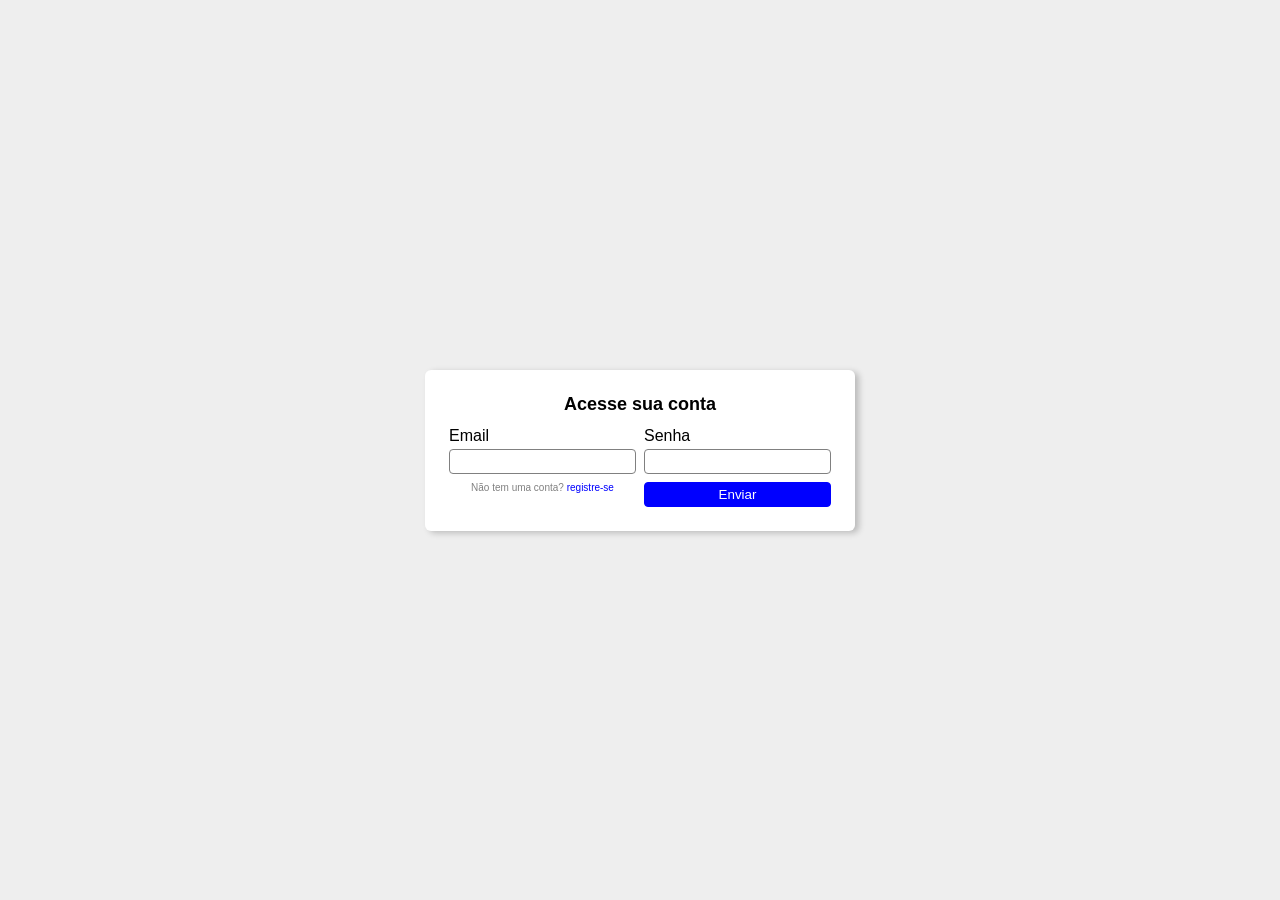
<file: index.html>
<!DOCTYPE html>
<html lang="en">
<head>
    <meta charset="UTF-8">
    <meta name="viewport" content="width=device-width, initial-scale=1.0">
    <title>Login</title>
    <link rel="stylesheet" href="style.css">
    <style>
        
    </style>
</head>
<body>
    <main>
        <div id="container">
            <h1>Acesse sua conta</h1>
            <form>



                
                <div class="container-campo-formulario">
                    <label for="email">Email</label>
                    <input type="email"  class="campo-formulario" name="email" id="email">
                </div>




                <div class="container-campo-formulario">
                    <label for="senha">Senha</label>
                    <input type="password"  class="campo-formulario" name="senha" id="senha">
                </div>
                <p id="register-text">Não tem uma conta? 
                    <a href="modules/cadastro/cadastro.html">registre-se</a>
                </p>
                <button id="btn-enviar">Enviar</button>
            </form>
        </div>
    </main>
    <script src="script.js"></script>
</body>
</html>
</file>
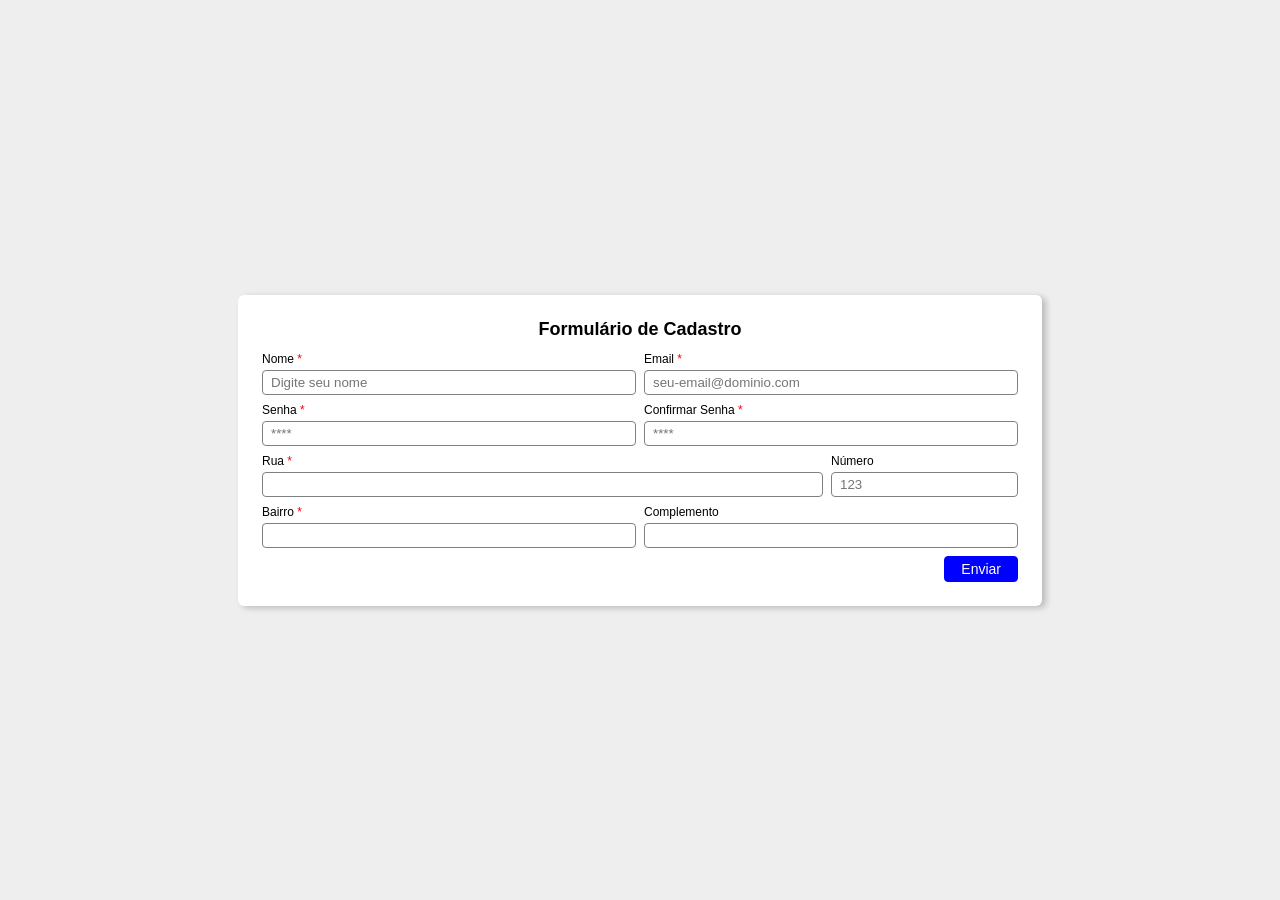
<file: modules/cadastro/cadastro.html>
<!DOCTYPE html>
<html lang="en">

<head>
    <meta charset="UTF-8">
    <meta name="viewport" content="width=device-width, initial-scale=1.0">
    <title>Cadastro</title>
    <link rel="stylesheet" href="style.css">
    <link rel="stylesheet" href="../../style.css">
    <style>

    </style>
</head>

<body>
    <main>
        <div id="container">
            <h1>Formulário de Cadastro</h1>
            <form>
                <div class="container-campo-formulario">
                    <label for="nome">Nome <span class="campo-obrigatorio">*</span></label>
                    <input type="text" placeholder="Digite seu nome" required class="campo-formulario" name="nome" id="nome">
                </div>
                <div class="container-campo-formulario">
                    <label for="email">Email <span class="campo-obrigatorio">*</span></label>
                    <input type="email" placeholder="seu-email@dominio.com" required class="campo-formulario" name="email" id="email">
                </div>
                <div class="container-campo-formulario">
                    <label for="senha">Senha <span class="campo-obrigatorio">*</span></label>
                    <input type="password" placeholder="****" required class="campo-formulario" name="senha" id="senha">
                </div>
                <div class="container-campo-formulario">
                    <label for="confirmar_senha">Confirmar Senha <span class="campo-obrigatorio">*</span></label>
                    <input type="password" placeholder="****" required class="campo-formulario" name="confirmar_senha" id="confirmar_senha">
                </div>
                <div id="rua-numero-container">
                    <div class="container-campo-formulario">
                        <label for="rua">Rua <span class="campo-obrigatorio">*</span></label>
                        <input type="text" required class="campo-formulario" name="rua" id="rua">
                    </div>
                    <div class="container-campo-formulario">
                        <label for="numero">Número</label>
                        <input type="number" placeholder="123" class="campo-formulario" name="numero" id="numero">
                    </div>
                </div>
                <div class="container-campo-formulario">
                    <label for="bairro">Bairro <span class="campo-obrigatorio">*</span></label>
                    <input type="text" required class="campo-formulario" name="bairro" id="bairro">
                </div>
                <div class="container-campo-formulario">
                    <label for="complemento">Complemento</label>
                    <input type="text" class="campo-formulario" name="complemento" id="complemento">
                </div>
                <button id="btn-enviar">Enviar</button>
            </form>
        </div>
    </main>
    <script src="script.js"></script>
</body>

</html>
</file>
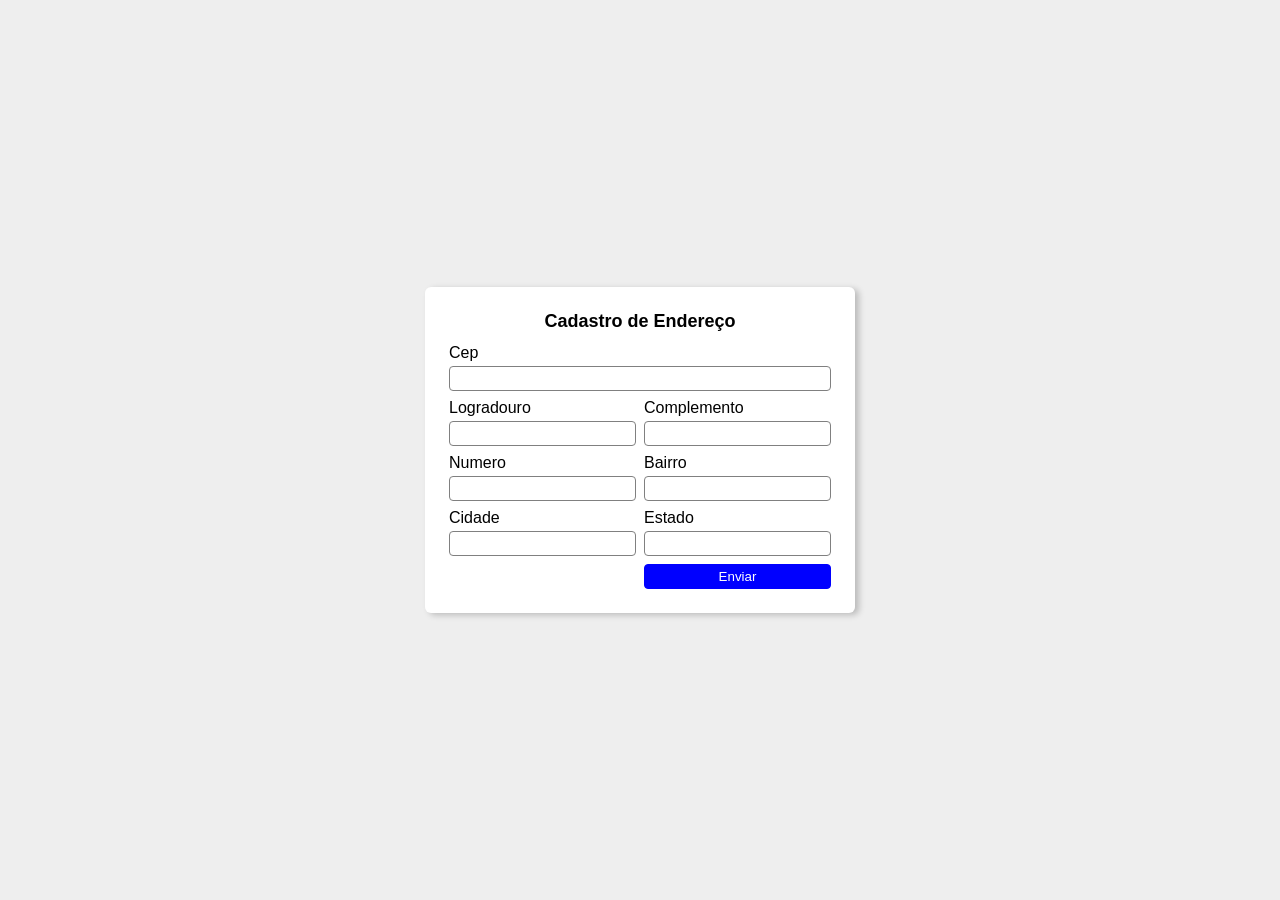
<file: modules/endereco/endereco.html>
<!DOCTYPE html>
<html lang="en">
<head>
    <meta charset="UTF-8">
    <meta name="viewport" content="width=device-width, initial-scale=1.0">
    <title>Login</title>
    <link rel="stylesheet" href="../../style.css">
    <style>
        
    </style>
</head>
<body>
    <main>
        <div id="container">
            <h1>Cadastro de Endereço</h1>
            <form>  
                <div class="container-campo-formulario" style="grid-column: span 2;">
                    <label for="cep">Cep</label>
                    <input type="cep"  class="campo-formulario" name="cep" id="cep">
                </div>
                <div class="container-campo-formulario">
                    <label for="logradouro">Logradouro</label>
                    <input type="logradouro"  class="campo-formulario" name="logradouro" id="logradouro">
                </div>

                <div class="container-campo-formulario">
                    <label for="complemento">Complemento</label>
                    <input type="complemento"  class="campo-formulario" name="complemento" id="complemento">
                </div>

                <div class="container-campo-formulario">
                    <label for="numero">Numero</label>
                    <input type="numero"  class="campo-formulario" name="numero" id="numero">
                </div>
                
                <div class="container-campo-formulario">
                    <label for="bairro">Bairro</label>
                    <input type="bairro"  class="campo-formulario" name="bairro" id="bairro">
                </div>

                <div class="container-campo-formulario">
                    <label for="localidade">Cidade</label>
                    <input type="localidade"  class="campo-formulario" name="localidade" id="localidade">
                </div>

                <div class="container-campo-formulario">
                    <label for="estado">Estado</label>
                    <input type="estado"  class="campo-formulario" name="estado" id="estado">
                </div>

                <button id="btn-enviar">Enviar</button>
            </form>
        </div>
    </main>
    <script src="script.js"></script>
</body>
</html>
</file>
<file: style.css>
* {
    padding: 0;
    margin: 0;
    box-sizing: border-box;   
    font-family: Arial, Helvetica, sans-serif;
}

body {
    height: 100dvh;
    width: 100dvw;
}

h1 {
    font-size: 18px;
    text-align: center;
    margin-bottom: 12px;
    font-family: Arial, Helvetica, sans-serif;
}

a{
    text-decoration: none;
    color: blue;
}

label {
    font-family: Arial, Helvetica, sans-serif;
    font-weight: 500;
}

main {
    display: flex;
    justify-content: center;
    align-items: center;
    height: 100%;
    width: 100%;
    background-color:rgb(238, 238, 238);
}

#register-text {
    font-size: 10px; 
    text-align: center;
    color: gray;
}

#container {
    background-color: white;
    padding: 24px;
    border-radius: 6px ;
    box-shadow: 4px 2px 6px  rgba(0, 0, 0, 0.214);
}

form {
    display: grid;
    grid-template-columns: 1fr 1fr ;
    gap: 8px;
}

.container-campo-formulario {
    display: grid;
    align-items: center;
    gap: 4px;
}

.campo-formulario {
    border: 1px solid gray;
    border-radius: 4px;
    padding: 4px 8px;
    transition-duration: 300ms;
}

.campo-formulario:hover{
    border: 1px solid blue;
    outline: 2px solid rgb(117, 195, 255);
}

button {
    background-color: blue;
    border-radius: 4px;
    border: 1px solid blue;
    color: white;
    padding: 4px 8px;
    cursor: pointer;
    grid-column: 2;
}
</file>
<file: modules/cadastro/style.css>
main {
    padding: 24px;
}

form {
    display: grid;
    grid-template-columns: 1fr 1fr;
}

#rua-numero-container {
    display: grid;
    column-span: 1;
    grid-column: span 2;
    grid-template-columns: 3fr 1fr;
    gap: 8px;
}

#btn-enviar {
    padding: 4px 16px;
    font-size: 14px;
    font-weight: 500;
    grid-column: span 2;
    justify-self: end;
}

.campo-obrigatorio {
    color: red;
}

label {
    font-size: 12px;
}

@media (width < 748px) {
    
    form {
        grid-template-columns: 1fr;
    }

    #rua-numero-container {
        grid-column: span 1;
        grid-template-columns:1fr 1fr;
    }

    #btn-enviar {
        grid-column:  span 1;
    }

}
</file>
